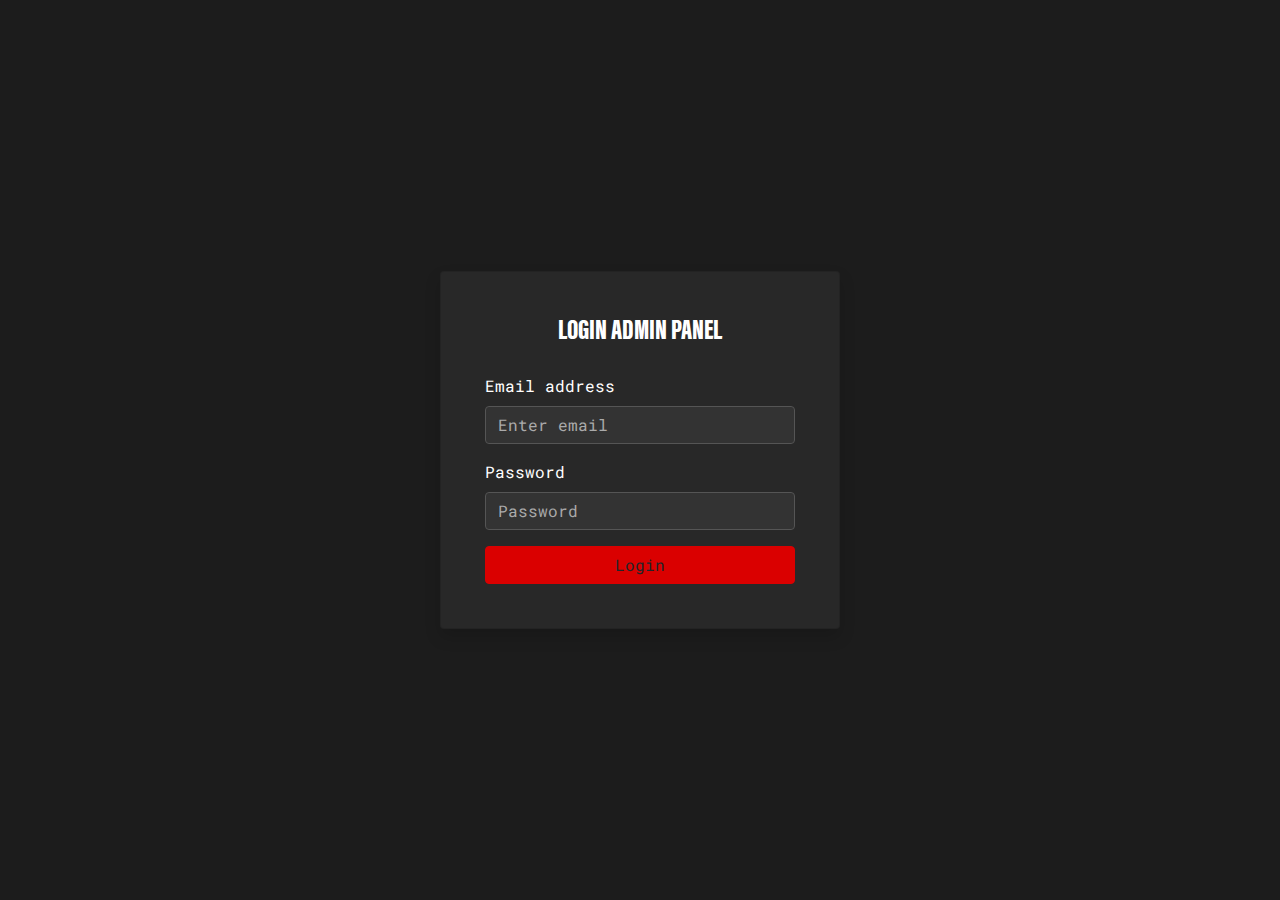
<file: index.html>
<!DOCTYPE html>
<html lang="en">
<head>
    <meta charset="UTF-8">
    <meta name="viewport" content="width=device-width, initial-scale=1.0">
    <title>Login - Strength Valley</title>
    <link href="https://maxcdn.bootstrapcdn.com/bootstrap/4.5.2/css/bootstrap.min.css" rel="stylesheet">
    <link rel="stylesheet" href="style.css">
    <link rel="preconnect" href="https://fonts.googleapis.com">
    <link rel="preconnect" href="https://fonts.gstatic.com" crossorigin>
    <link href="https://fonts.googleapis.com/css2?family=Roboto+Mono:ital,wght@0,100..700;1,100..700&display=swap" rel="stylesheet">
</head>
<body>
    <div class="container d-flex align-items-center justify-content-center min-vh-100">
        <div class="card p-4 shadow" style="max-width: 400px; width: 100%;">
            <div class="card-body">
                <h3 class="card-title text-center mb-4">LOGIN ADMIN PANEL</h3>
                <form>
                    <div class="form-group">
                        <label for="email">Email address</label>
                        <input type="email" class="form-control" id="email" aria-describedby="emailHelp" placeholder="Enter email">
                    </div>
                    <div class="form-group">
                        <label for="password">Password</label>
                        <input type="password" class="form-control" id="password" placeholder="Password">
                    </div>
                    <button type="submit" class="btn btn-red btn-block">Login</button>
                </form>
            </div>
        </div>
    </div>

    <script src="https://code.jquery.com/jquery-3.5.1.slim.min.js"></script>
    <script src="https://cdn.jsdelivr.net/npm/@popperjs/core@2.5.3/dist/umd/popper.min.js"></script>
    <script src="https://maxcdn.bootstrapcdn.com/bootstrap/4.5.2/js/bootstrap.min.js"></script>
    <script>
        document.getElementById('loginForm').addEventListener('submit', function(event) {
            var email = document.getElementById('email');
            var password = document.getElementById('password');
            if (!email.checkValidity()) {
                email.classList.add('is-invalid');
            }
            if (!password.checkValidity()) {
                password.classList.add('is-invalid');
            }
            if (!email.checkValidity() || !password.checkValidity()) {
                event.preventDefault();
            }
        });

        document.getElementById('email').addEventListener('input', function() {
            if (this.checkValidity()) {
                this.classList.remove('is-invalid');
            }
        });

        document.getElementById('password').addEventListener('input', function() {
            if (this.checkValidity()) {
                this.classList.remove('is-invalid');
            }
        });
    </script>
</body>
</html>
</file>
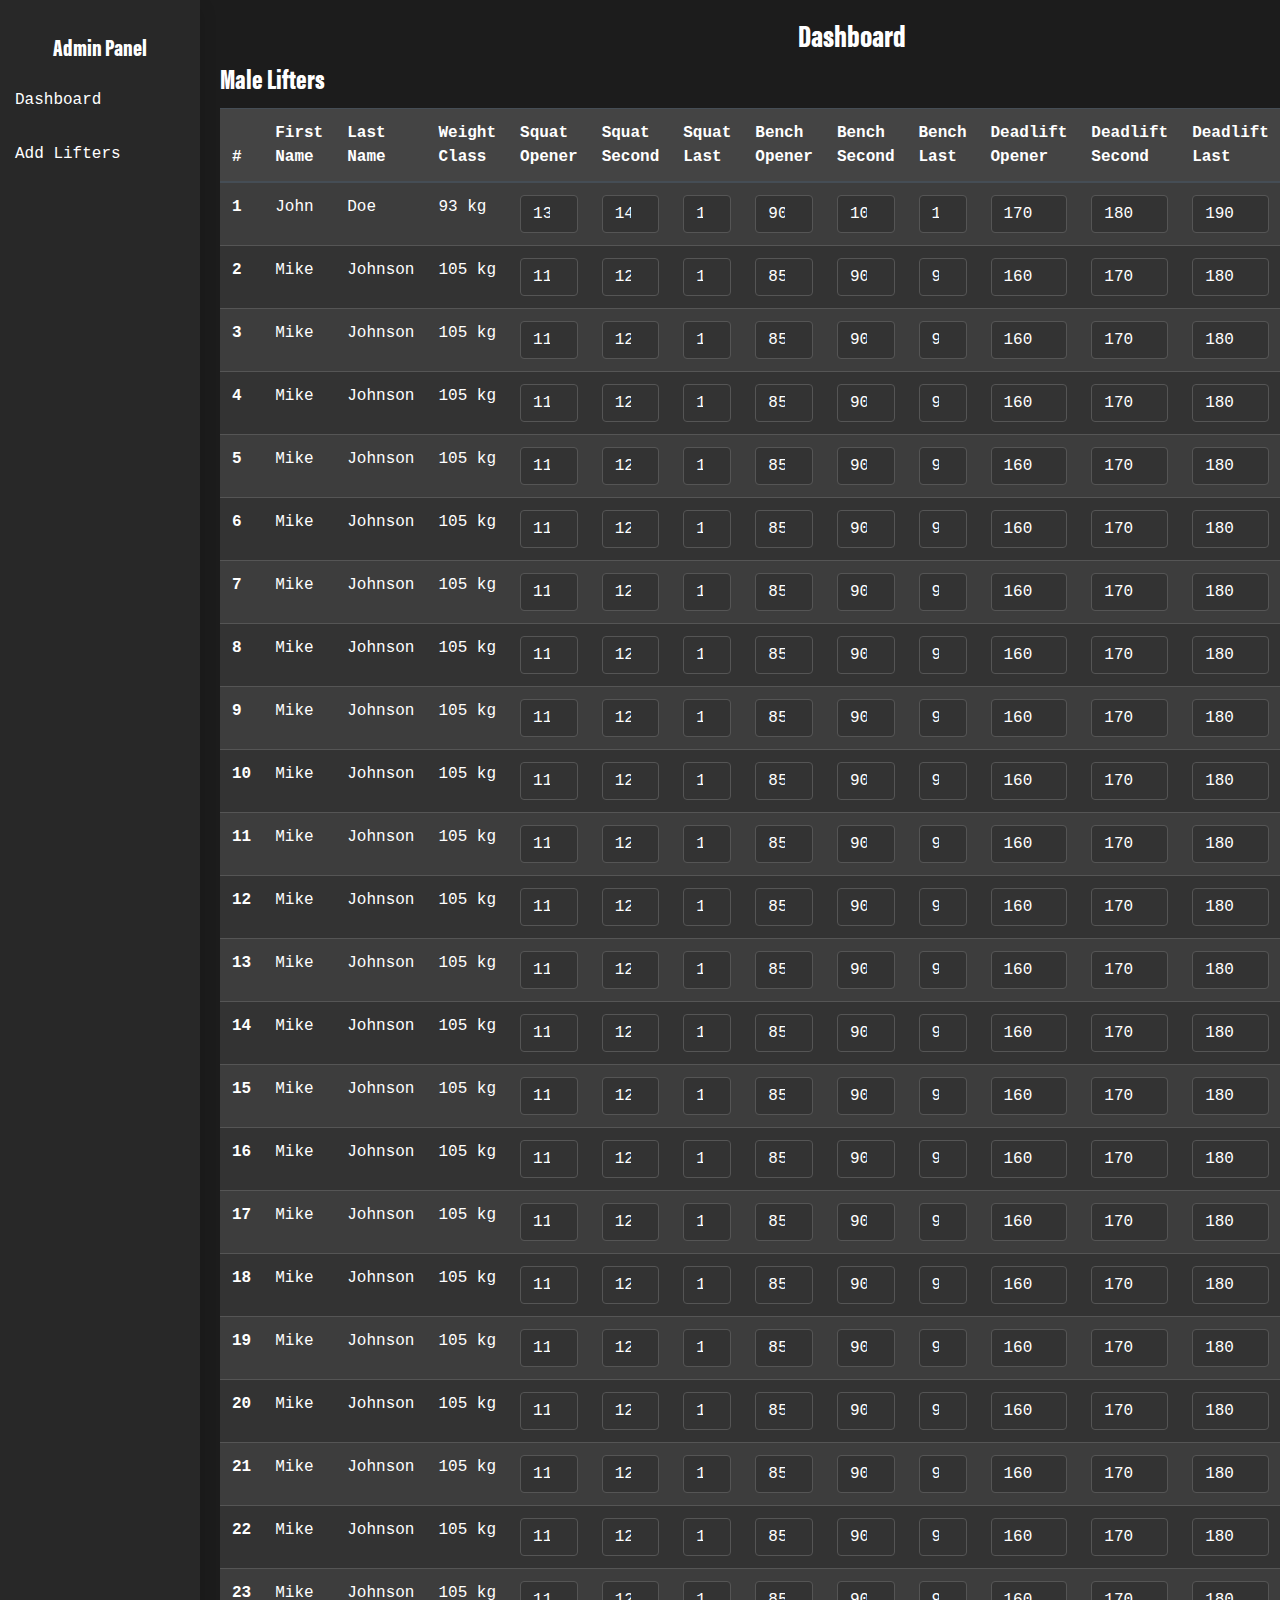
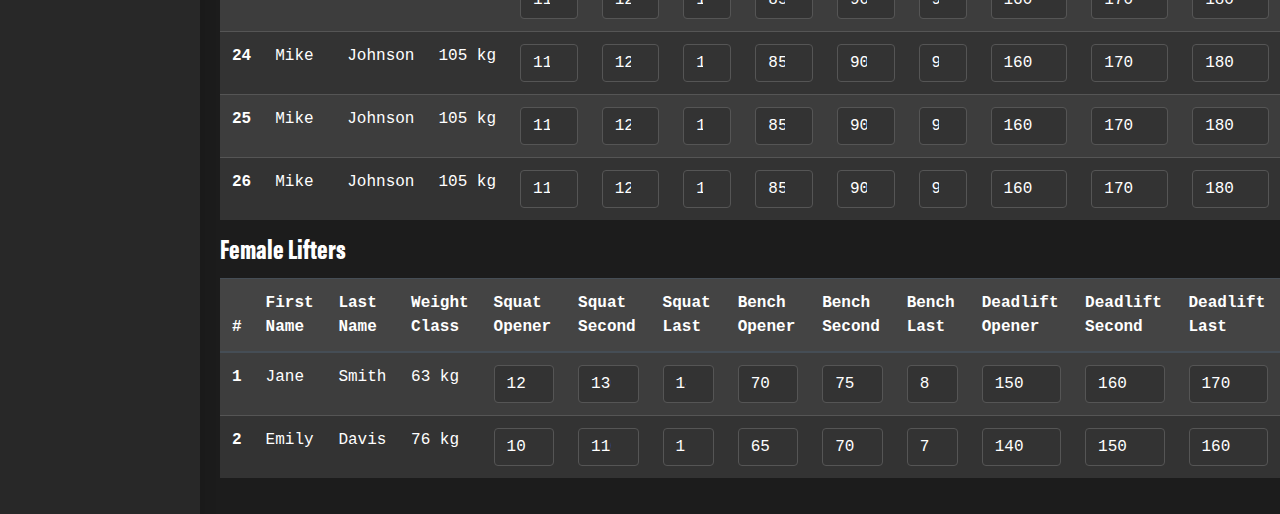
<file: panel.html>
<!DOCTYPE html>
<html lang="en">
<head>
    <meta charset="UTF-8">
    <meta name="viewport" content="width=device-width, initial-scale=1.0">
    <title>Admin Page</title>
    <link href="https://maxcdn.bootstrapcdn.com/bootstrap/4.5.2/css/bootstrap.min.css" rel="stylesheet">
    <link rel="stylesheet" href="style.css">
    <style>
        body {
            display: flex;
            min-height: 100vh;
        }
    </style>
</head>
<body>
     <div class="sidebar shadow">
        <h4 class="text-center mt-3">Admin Panel</h4>
        <a href="#" id="dashboardLink">Dashboard</a>
        <a href="#" id="addLiftersLink">Add Lifters</a>
    </div>

    <div class="content">
        <h2 class="text-center">Dashboard</h2>
        <div id="maleTableContainer">
            <h3>Male Lifters</h3>
            <table class="table table-dark table-striped">
                <thead>
                    <tr>
                        <th scope="col">#</th>
                        <th scope="col">First Name</th>
                        <th scope="col">Last Name</th>
                        <th scope="col">Weight Class</th>
                        <th scope="col">Squat Opener</th>
                        <th scope="col">Squat Second</th>
                        <th scope="col">Squat Last</th>
                        <th scope="col">Bench Opener</th>
                        <th scope="col">Bench Second</th>
                        <th scope="col">Bench Last</th>
                        <th scope="col">Deadlift Opener</th>
                        <th scope="col">Deadlift Second</th>
                        <th scope="col">Deadlift Last</th>
                        <th scope="col">Estimated Total</th>
                        <th scope="col">Actions</th>
                    </tr>
                </thead>
                <tbody id="maleTableBody">
                </tbody>
            </table>
        </div>
        <div id="femaleTableContainer">
            <h3>Female Lifters</h3>
            <table class="table table-dark table-striped">
                <thead>
                    <tr>
                        <th scope="col">#</th>
                        <th scope="col">First Name</th>
                        <th scope="col">Last Name</th>
                        <th scope="col">Weight Class</th>
                        <th scope="col">Squat Opener</th>
                        <th scope="col">Squat Second</th>
                        <th scope="col">Squat Last</th>
                        <th scope="col">Bench Opener</th>
                        <th scope="col">Bench Second</th>
                        <th scope="col">Bench Last</th>
                        <th scope="col">Deadlift Opener</th>
                        <th scope="col">Deadlift Second</th>
                        <th scope="col">Deadlift Last</th>
                        <th scope="col">Estimated Total</th>
                        <th scope="col">Actions</th>
                    </tr>
                </thead>
                <tbody id="femaleTableBody">
                </tbody>
            </table>
        </div>
        <button id="addLifterButton" class="btn btn-danger">Add New Lifter</button>

        <div id="addLifterForm" class="card">
            <div class="card-body">
                <h3 class="card-title">Add New Lifter</h3>
                <form id="lifterForm">
                    <div class="form-row">
                        <div class="form-group col-md-6">
                            <label for="firstName">First Name</label>
                            <input type="text" class="form-control" id="firstName" required>
                        </div>
                        <div class="form-group col-md-6">
                            <label for="lastName">Last Name</label>
                            <input type="text" class="form-control" id="lastName" required>
                        </div>
                    </div>
                    <div class="form-row">
                        <div class="form-group col-md-6">
                            <label for="gender">Gender</label>
                            <select class="form-control" id="gender" required>
                                <option value="">Select Gender</option>
                                <option value="male">Male</option>
                                <option value="female">Female</option>
                            </select>
                        </div>
                        <div class="form-group col-md-6">
                            <label for="weightClass">Weight Class</label>
                            <select class="form-control" id="weightClass" required>
                                <option value="">Select Weight Class</option>
                            </select>
                        </div>
                    </div>
                    <div class="form-row">
                        <div class="form-group col-md-4">
                            <label for="squatOpener">Squat Opener</label>
                            <input type="number" class="form-control" id="squatOpener" required>
                        </div>
                        <div class="form-group col-md-4">
                            <label for="squatSecond">Squat Second</label>
                            <input type="number" class="form-control" id="squatSecond" required>
                        </div>
                        <div class="form-group col-md-4">
                            <label for="squatLast">Squat Last</label>
                            <input type="number" class="form-control" id="squatLast" required>
                        </div>
                    </div>
                    <div class="form-row">
                        <div class="form-group col-md-4">
                            <label for="benchOpener">Bench Opener</label>
                            <input type="number" class="form-control" id="benchOpener" required>
                        </div>
                        <div class="form-group col-md-4">
                            <label for="benchSecond">Bench Second</label>
                            <input type="number" class="form-control" id="benchSecond" required>
                        </div>
                        <div class="form-group col-md-4">
                            <label for="benchLast">Bench Last</label>
                            <input type="number" class="form-control" id="benchLast" required>
                        </div>
                    </div>
                    <div class="form-row">
                        <div class="form-group col-md-4">
                            <label for="deadliftOpener">Deadlift Opener</label>
                            <input type="number" class="form-control" id="deadliftOpener" required>
                        </div>
                        <div class="form-group col-md-4">
                            <label for="deadliftSecond">Deadlift Second</label>
                            <input type="number" class="form-control" id="deadliftSecond" required>
                        </div>
                        <div class="form-group col-md-4">
                            <label for="deadliftLast">Deadlift Last</label>
                            <input type="number" class="form-control" id="deadliftLast" required>
                        </div>
                    </div>
                    <button type="submit" class="btn btn-danger">Submit</button>
                </form>
            </div>
        </div>
    </div>
    <script src="panellogic.js"></script>
</body>
</html>
</file>
<file: style.css>
@font-face {
    font-family: 'StrengthValley';
    src: url('fonts/acumin-pro-extra-condensed-black.otf') format('opentype');
}
body {
    background-color: #1c1c1c;
    color: #fff;
}
thead {
    position: sticky;
    top: 0;
    z-index: 1;
}
h6, h5, h4, h3, h2, h1 {
    font-family: StrengthValley;
}
button, label, input, a, tbody, th {
    font-family: "Roboto Mono", monospace;
}
.card {
    background-color: #282828; 
}
.btn-red {
    background-color: #da0000;
    border-color: #da0000;
}
.btn-red:hover {
    background-color: #cc0000; 
    border-color: #cc0000;
}
.form-control {
    background-color: #333;
    color: #fff;
    border: 1px solid #555;
}
.form-control::placeholder {
    color: #aaa;
}
.form-control:invalid {
    border-color: #ff0000;
}
.form-control:focus:invalid {
    border-color: #ff0000;
}
.sidebar {
    min-width: 200px;
    background-color: #282828;
    border-color: #838383;
    color: white;
    padding-top: 20px;
}
.sidebar a {
    color: white;
    display: block;
    padding: 15px;
    text-decoration: none;
}
.sidebar a:hover {
    background-color: #495057;
}
.content {
    flex: 1;
    padding: 20px;
}
.table-dark {
    background-color: #333;
    color: #fff;
}
.table-dark th, .table-dark td {
    border-color: #555;
}
.table-dark thead th {
    background-color: #444;
}
#addLifterButton {
    display: none;
}
#addLifterForm {
    display: none;
    background-color: #282828;
    padding: 20px;
    border-radius: 10px;
}
.form-group label {
    color: #fff;
}
</file>
